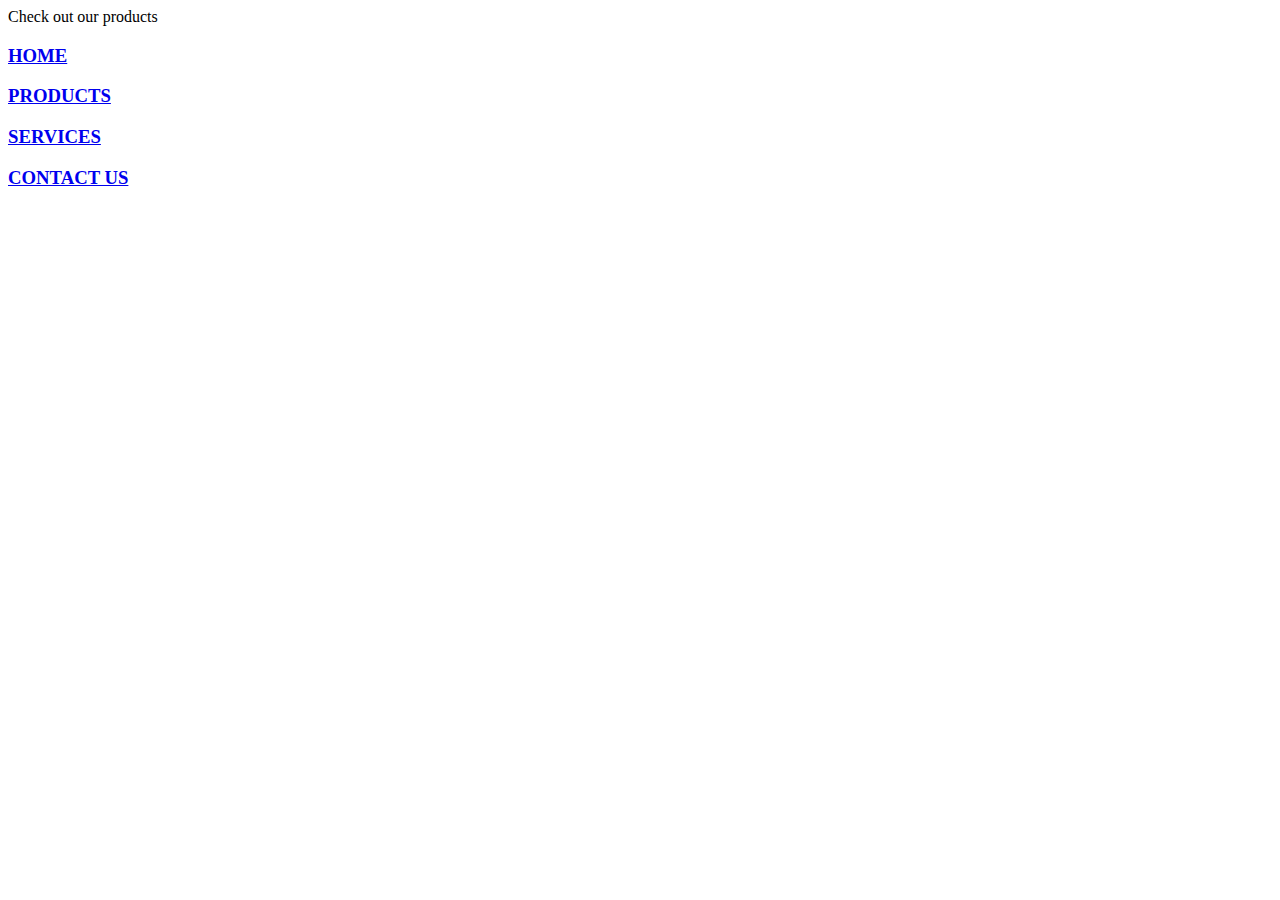
<file: links.html>
<Doctype! HTML>
<html>
<title> use of links</title>
<head align=center>Check out our products</head>
<body>
  <h3 align=left><a href="index.html">HOME</h3></a>
  <h3 align=left><a href="products.html">PRODUCTS</h3></a>
  <h3 align=left><a href="services.html">SERVICES</h3></a>
  <h3 align=left><a href="contactus.html">CONTACT US</h3></a>

</body>
</html>
</file>
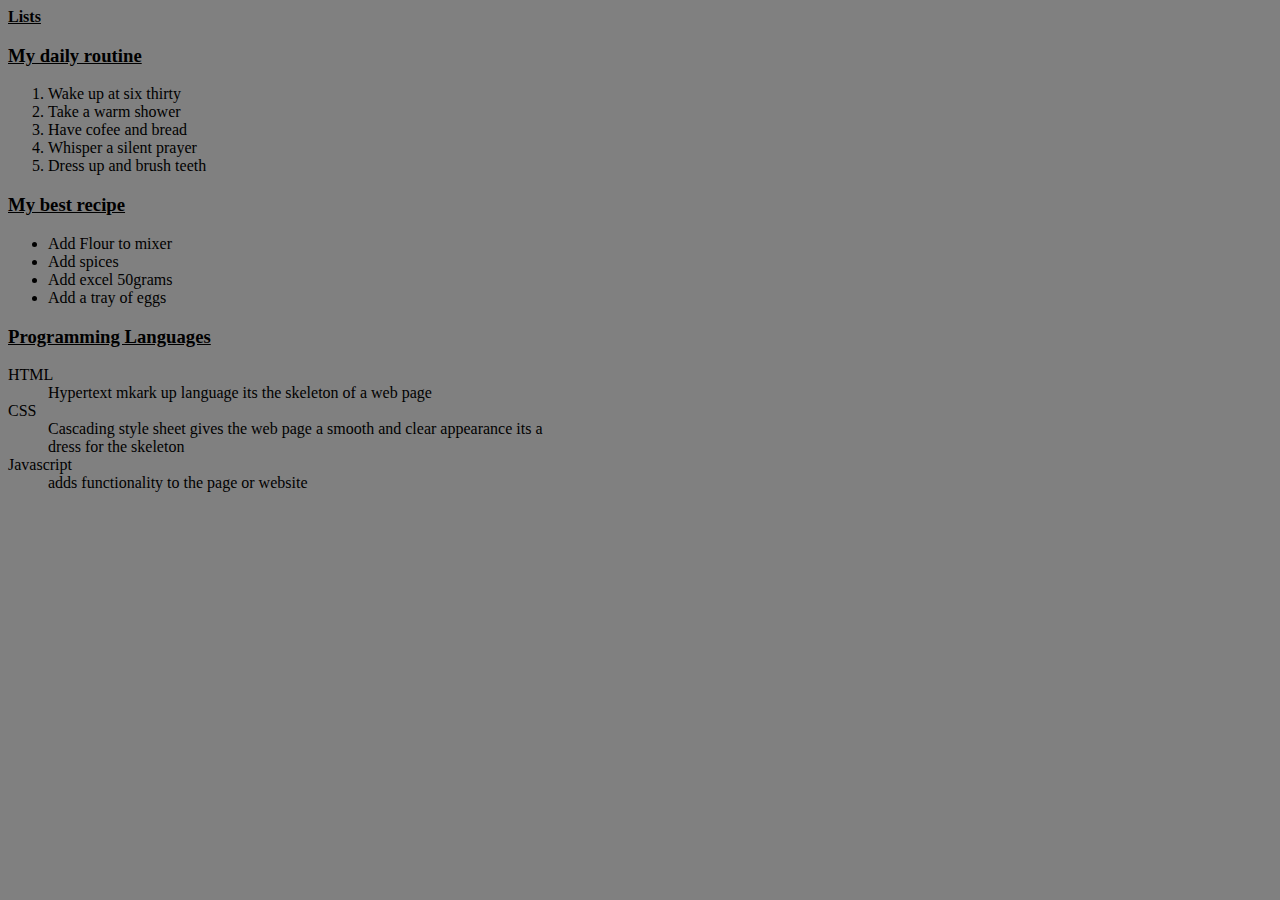
<file: lists.html>
<html>
<title>Testing my browser</title>
<head><u><strong>Lists</strong></u></head>
<body bgcolor=grey>
<h3><u>My daily routine</u></h3>
  <ol>
    <li>Wake up at six thirty</li>
    <li>Take a warm shower</li>
    <li>Have cofee and bread</li>
    <li>Whisper a silent prayer</li>
    <li>Dress up and brush teeth</li>
  </ol>
<h3><u>My best recipe</u></h3>
  <ul>
    <li>Add Flour to mixer</li>
    <li>Add spices </li>
    <li>Add excel 50grams</li>
    <li>Add a tray of eggs</li>
  </ul>
<h3><u>Programming Languages</u></h3>
<dl>
  <dt>HTML</dt>
  <dd>Hypertext mkark up language its the skeleton of a web page</dd>
  <dt>CSS</dt>
  <dd>Cascading style sheet gives the web page a smooth and clear appearance its a<br>
  dress for the skeleton</dd>
  <dt>Javascript</dt>
  <dd>adds functionality to the page or website</dd>
</dl>

</body>
</html>
</file>
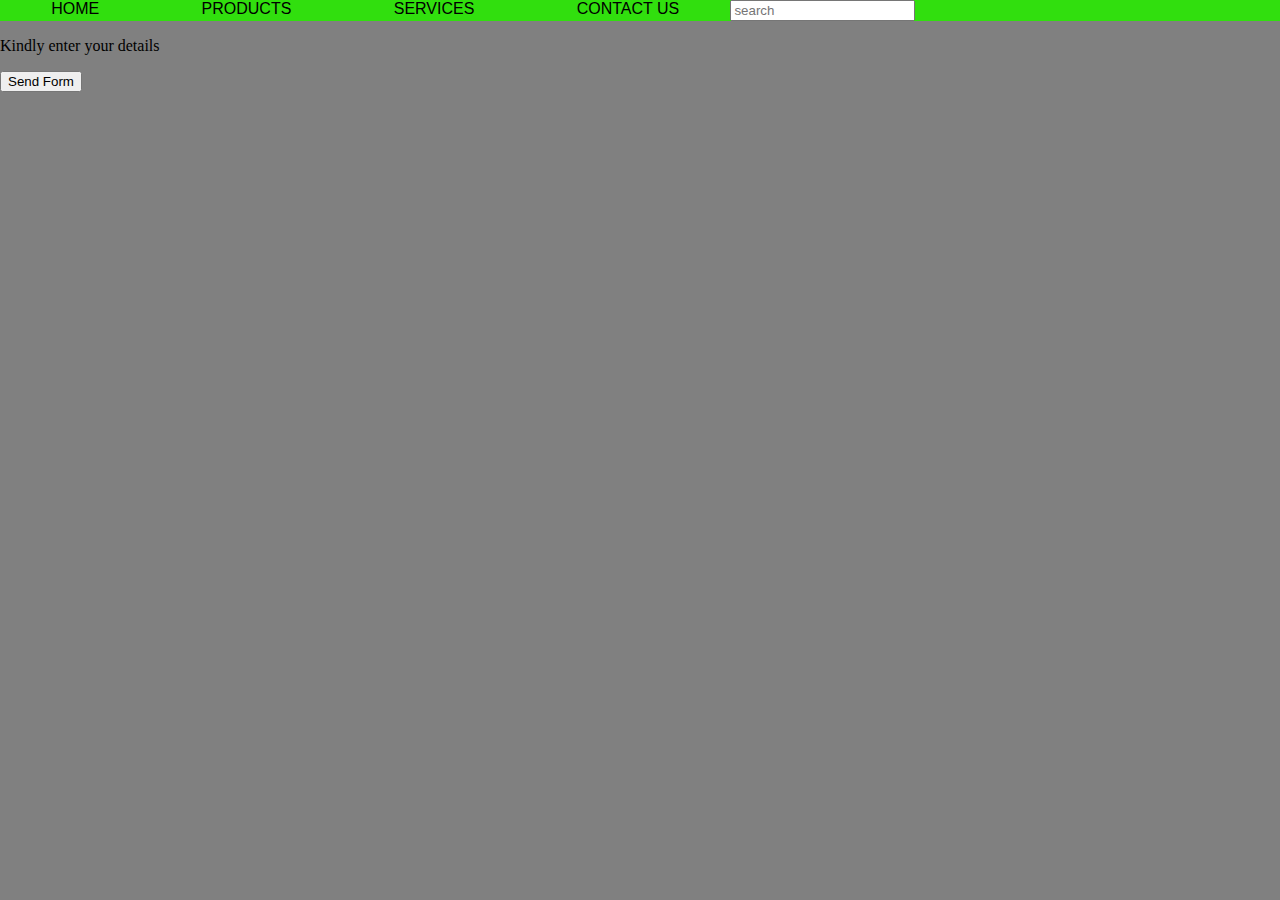
<file: navbar.html>
<!DOCTYPE html>
<html>
<head>
    <!--Adding a navigation bar-->
    <nav>
    <ul>
        <li><a href="#">HOME</a></li>
        <li><a href="#">PRODUCTS</a></li>
        <li><a href="#">SERVICES</a></li>
        <li><a href="#">CONTACT US</a></li>
        <input type="text" placeholder="search">
    </ul>
    <link rel="stylesheet" type="text/css" href="nav.css" />
    </nav>
</head>
<body>
<main>
    <p>Kindly enter your details</p>
  <input type="button" value="Send Form">

    <p></p>
      <p></p>
        <p></p>
</main>
<footer>
  <p></p>
    <p></p>
      <p></p>
        <p></p>
</footer>
</body>
</html>
</file>
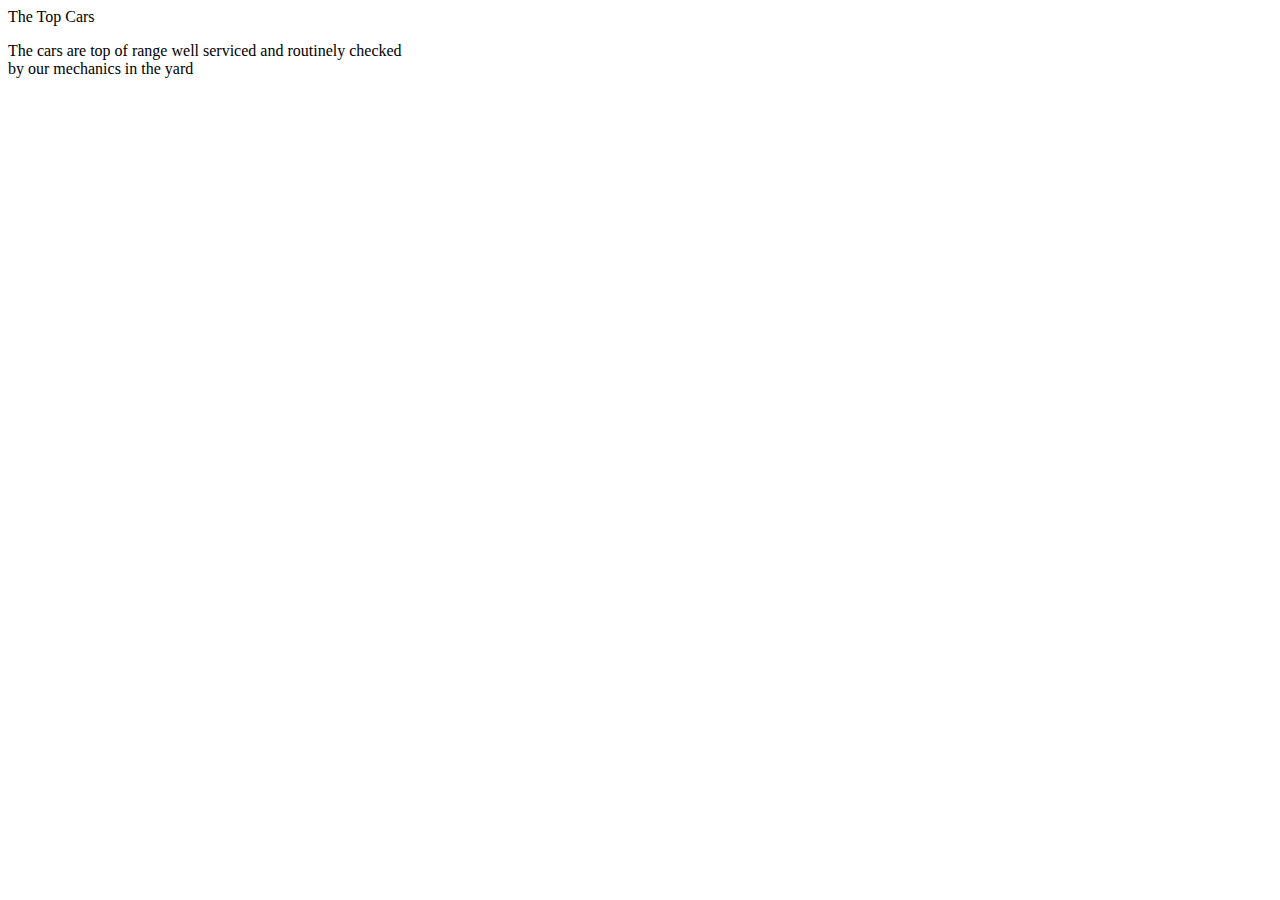
<file: products.html>
<!DOCTYPE html>
<html>
    <title>Our products</title>
    <head>The Top Cars</head>
    <body>
        <p>The cars are top of range well serviced and routinely checked<br>
        by our mechanics in the yard</p>
    </body>
</html>
</file>
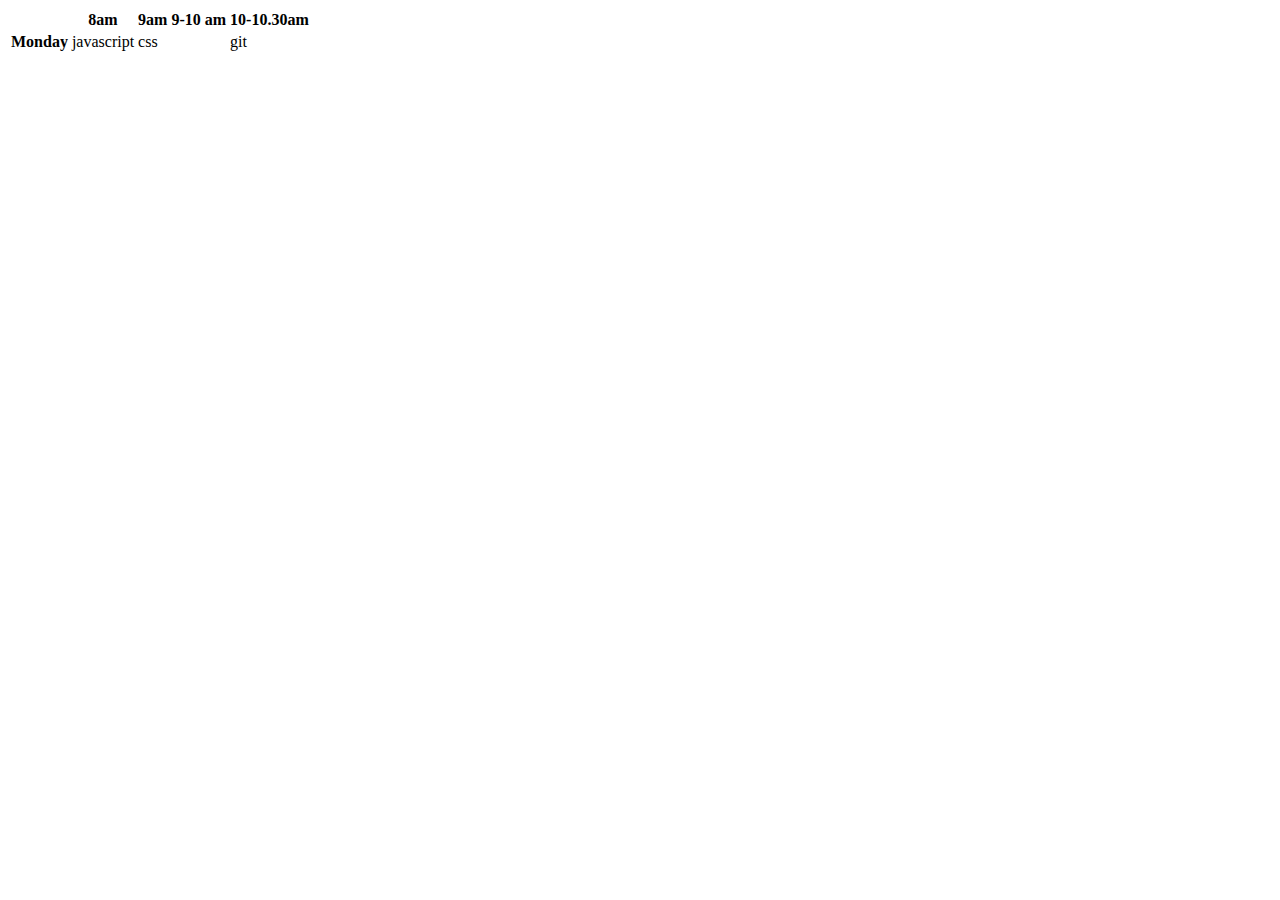
<file: tables.html>
<!DOCTYPE html>
<html>
    <body>
        <table>
<tr>
    <th></th>
    <th>8am</th>
    <th>9am</th>
    <th>9-10 am</th>
    <th>10-10.30am</th>
</tr>
<tr>
    <th>Monday</th>
    <td>javascript</td>
    <td colspan="2">css</td>
    <td>git</td>
</tr>
        </table>
    </body>
</html>
</file>
<file: nav.css>
li{
    list-style: none;
    text-decoration: none;
    margin: 0 2vw;
    font-size: 0 2vw;
    
}
nav{
    width: 100vw;
    background-color: rgb(49, 223, 14);
}
ul{
    margin: 0;
    padding: 0;
    display: flex;

}
body{
    margin: 0;
    background-color: grey;
}
a{
    text-decoration: none;
    color: rgb(0, 0, 0);
    padding: 2vw;
    font-family: Verdana, Geneva, Tahoma, sans-serif;
}
a:hover{
    background-color: grey;
}
</file>
